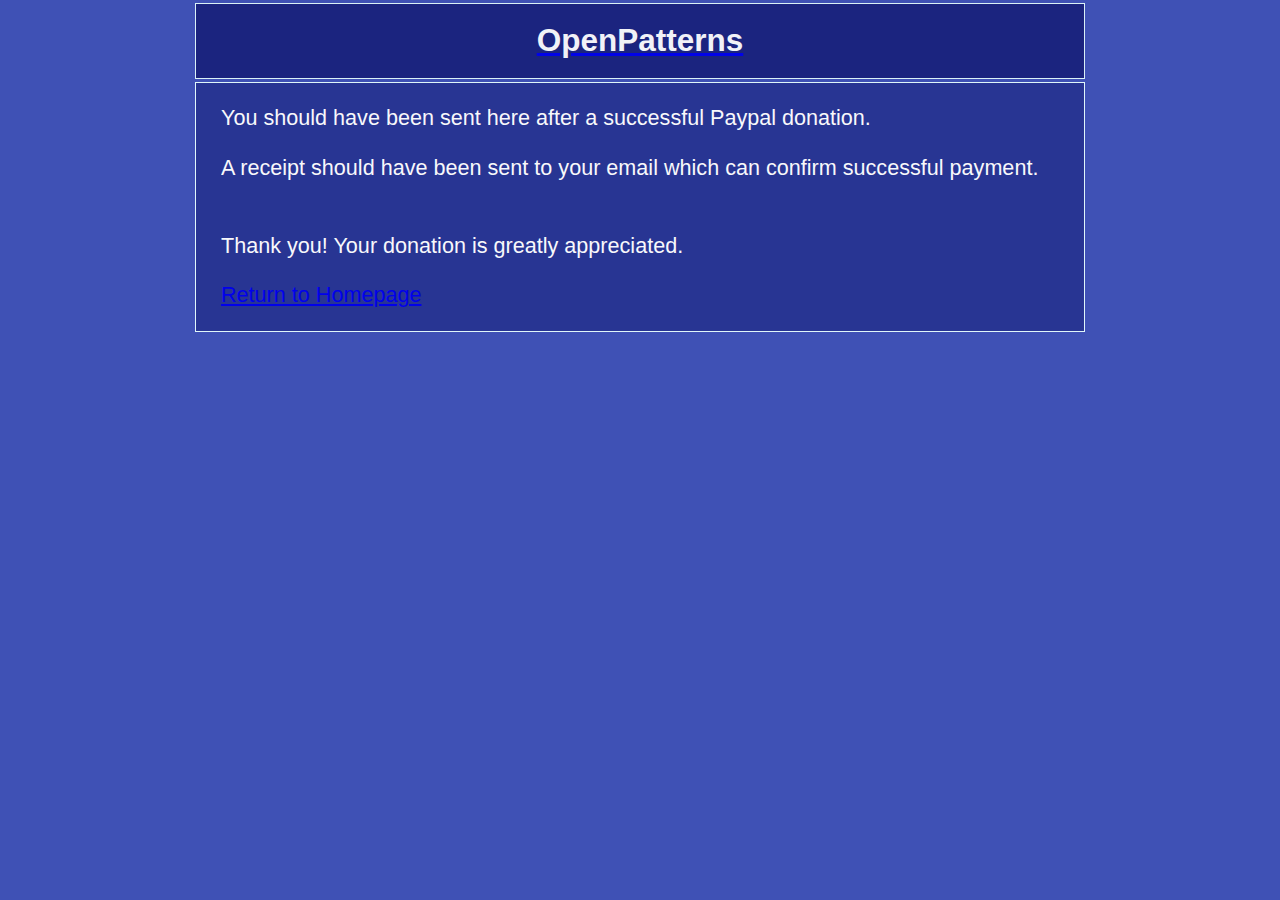
<file: payment.html>
<!DOCTYPE html>
<html lang="en">

<!-- Author: Jason Stockwell, 2015

  This page is static and public, but users are sent here after a successful paypal payment.
It does not gurantee that the payment went through completely, but that payment can be verified if one receives a receipt via email-->

<head>
<meta http-equiv="Content-Type" content="text/html; charset=utf-8" />
<link href="style.css" rel="stylesheet" type="text/css" />
<!--
<link href="mobile_style.css" rel="stylesheet" type="text/css" media="only screen and (max-device-width: 650px), only screen and (max-width: 650px)" />
-->

<!--[if lt IE 9]>
<script src="http://html5shiv.googlecode.com/svn/trunk/html5.js">
</script>
<![endif]-->

<title>OpenPatterns</title>
<!--link href="stylesheet.css" rel="stylesheet" type="text/css" /-->
</head>

<body>

<header id="header">
  <a href="index.html"><h1>OpenPatterns</h1></a>
</header>

<section><content>
  <p>You should have been sent here after a successful Paypal donation.</p>
  <p>A receipt should have been sent to your email which can confirm successful payment.</p>
  <p></br>Thank you! Your donation is greatly appreciated.</br></p>
  <p><a href="index.html">Return to Homepage</a></p>
</section></content>

</body>
</html>
</file>
<file: style.css>
@charset "utf-8";
/*
OpenPatterns.net main CSS for desktop and tablet.
Author: Jason Stockwell
Copyright OpenPatterns Inc.
Dec 2016
*/

/* Text Sizes */
body { font-size:18px; }
p { font-size:120%; }
h1 { font-size:175%; }
h2 { font-size:130%; }
h3 { font-size:115%; }
nav { font-size:130%; }
/* Fonts */
body { font-family:"Lucida Sans Unicode", "Lucida Grande", sans-serif; }
/* Width of content */
body { width: 70%; max-width:1000px; margin:auto }
/* Alignments */
p, h2, h3 { text-align:left; }
header, nav, h1, footer, footer p { text-align:center; }
/* Borders */
header, nav, section, footer { border: 1px solid #e0f7fa; }
/* Margins and Padding */
header, nav, section, footer { margin: 3px; }
header { padding: 0px; }
nav { padding: 3px; }
nav a {margin: 5px; }
p { padding-left: 25px; padding-right: 20px; }
h2, h3 { padding-left: 50px; padding-right: 20px; }
/* Cursors */
a { cursor:pointer; }

/* Colors utilize multiple shades of similar colors to provide easy reading
   and the ability to highlight. */

body { background:#3F51B5; }
header, nav, footer { background:#1A237E; }
section { background:#283593; }

/* Opacity for better aliasing. */
header, h1, footer, p, h2, h3, nav { opacity:0.97; color:#FFFFFF }
donate { color: #006600; }
a.link { color: #1DE9B6; }
/* Line Height */
p { line-height:1.3 }
h1 {line-height:1}
</file>
